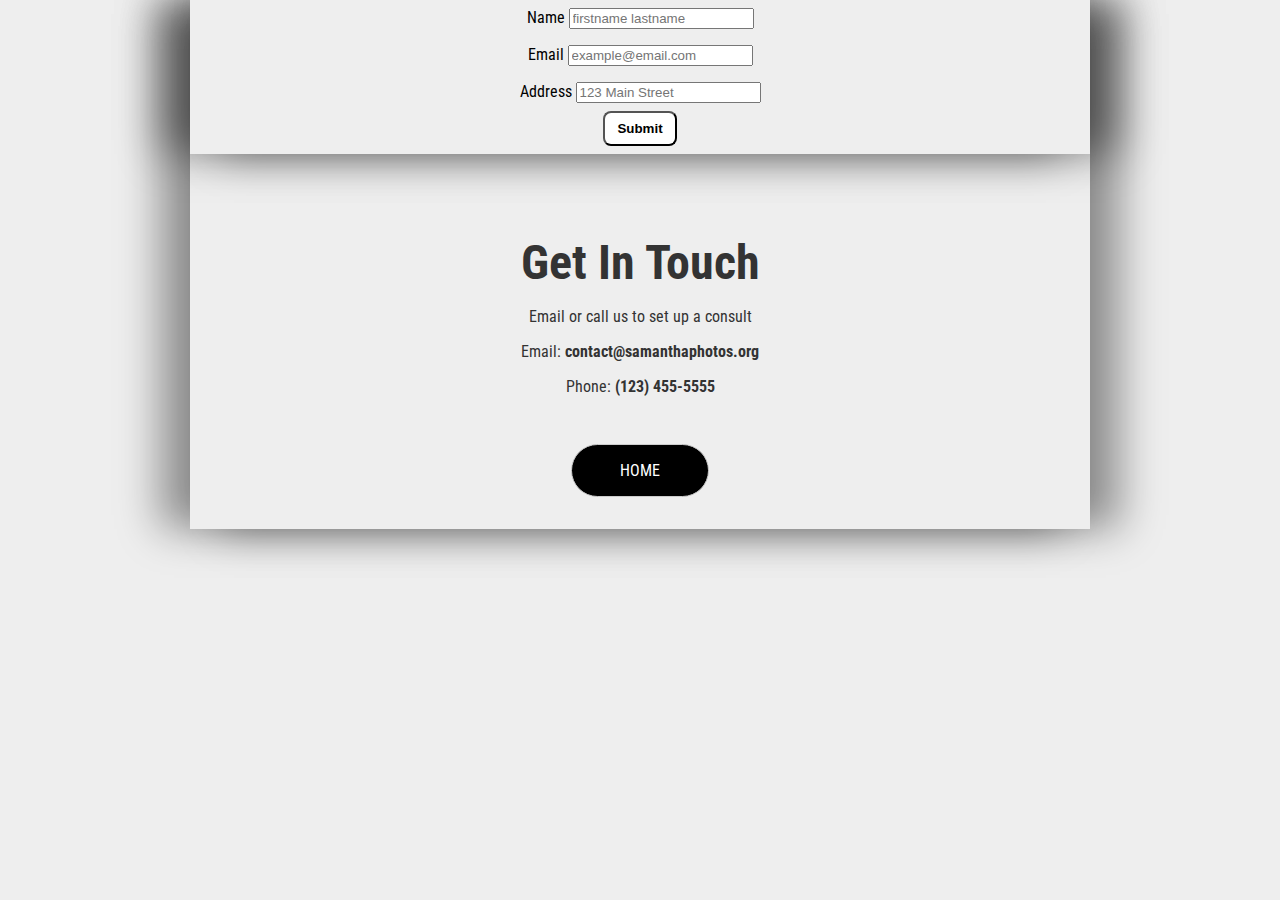
<file: contact.html>
<!DOCTYPE html>
<html lang="en">
  <head>
    <meta charset="UTF-8">
    <meta name="viewport" content="width=device-width, initial-scale=1.0">
    <meta http-equiv="X-UA-Compatible" content="ie=edge">
    <link href="css/style.css" rel="stylesheet">
    <title>Samantha Photography</title>
  </head>
  <body>
    <main>
      <!-- Landing Area -->
      <!DOCTYPE html>
<html lang="en">
  <head>
    <meta charset="UTF-8">
    <meta name="viewport" content="width=device-width, initial-scale=1.0">
    <meta http-equiv="X-UA-Compatible" content="ie=edge">
    <link href="css/style.css" rel="stylesheet">
    <title>Samantha Photography</title>
  </head>
  <body>
    <main>
      <!-- Form -->
      <div id="form-style">
        <form>
          <div class="padding">  
            <label>Name</label>
            <input type="text" name="name" for="user_name" placeholder="firstname lastname">
          </div>
          <div class="padding">  
            <label>Email</label>
            <input type="text" name="email" for="user_email" placeholder="example@email.com">
          </div>
          <div class="padding">  
            <label>Address</label>
            <input type="text" name="address" for="user_address" placeholder="123 Main Street">
          </div>
          <button type="submit" id="submitMe">Submit</button>
        </form>
      </div>
    </main>

    <footer>
      <h3>Get In Touch</h3>
      <p>Email or call us to set up a consult</p>
      <p>Email: <strong>contact@samanthaphotos.org</strong></p>
      <p>Phone: <strong>(123) 455-5555</strong></p>
      <a href="index.html" class="btn" id="button1">Home</a>
    </footer>
    <script src="http://code.jquery.com/jquery-3.3.1.min.js" integrity="sha256-FgpCb/KJQlLNfOu91ta32o/NMZxltwRo8QtmkMRdAu8=" crossorigin="anonymous"></script>
    <script src="js/main.js"></script>
  </body>

</html>
</file>
<file: css/style.css>
@import url('https://fonts.googleapis.com/css?family=Roboto+Condensed');

body {
  font-family: 'Roboto Condensed', sans-serif;
  margin: 0;
  background: #eee;
  height: auto;
}

h1 {
  font-weight: 400;
  font-size: 2.5rem;
  text-transform: uppercase;
  margin: 0;
}

h2 {
  font-weight: 400;
  font-size: 1.2rem;
  text-transform: capitalize;
  margin: 0;
}

img {
  display: block;
  width: 100%;
}

main {
  max-width: 900px;
  margin: auto;
  box-shadow: 30px 0px 40px rgba(0,0,0,0.4),
  -30px 0px 40px rgba(0,0,0,0.4);
}

#landing {
  background: #fff;
}

#landing-text {
  display: flex;
  flex: 0 1 40vw;
  height: 50vh;
  justify-content: center;
  align-items: center;
  text-align: center;
  padding-right: 1rem;
  padding-left: 1rem;
}

#landing-text h2 {
  color: #888;
}

#landing-image {
  background: url('https://source.unsplash.com/aS4Duj2j7r4');
  background-position: center;
  background-size: cover;
  background-repeat: no-repeat;
  height: 50vh;
  flex: 0 1 60vw;
  margin: 0;
}

.btn {
  padding: 0.5rem 2rem;
  border: 1px #ccc solid;
  display: inline-block;
  margin: 2rem 0 0;
  border-radius: 50px;
  text-decoration: none;
  color: #333;
  transition: background 500ms ease;
}

.btn:hover {
  background: #f4f4f4;
}

#button1:hover {
    background: #f4f4f4;
}
#header {
  padding: 1.5rem;
  text-align: center;
  background: black;
  color: white;
  border-top: 0.1rem white solid;
  border-bottom: 0.1rem white solid;
}

#header h2 {
  border-left: solid 1px white;
  border-right: solid 1px white;
  display: inline-block;
  padding-right: 1rem;
  padding-left: 1rem;
}

.caption {
  padding: 0.8rem;
  text-align: center;
}

footer {
  text-align: center;
  margin: auto;
  padding: 2rem 1rem;
  color: #333;
}

footer h3 {
  font-size: 3rem;
  margin-bottom: 0;
}

#button1 {
  background: black;
  color: white;
  text-transform: uppercase;
}

/* Form Style */
#form-style {
  text-align: center;
}

.padding {
  padding-top: .5rem;
  padding-bottom: .5rem;
}

button[type="submit"] {
  margin-bottom: .5rem;
}

button:hover {
  background: lightblue !important;
}
/* Screen Sizes 500px and Up */
@media(min-width: 500px) {
  #landing {
    display: flex;
    height: 100%;
  }

  #landing-text {
    height: 100vh;
  }

  #landing-image {
    height: 100vh;
  }
}

/* Screen Sizes 700px and Up */
@media(min-width: 700px) {
  .btn {
    padding: 1rem 3rem;
  }
  #submitMe {
    padding: .5rem .75rem;
    background: white;
    border-radius: .5rem;
    font-weight: 600;
  }
}
</file>
